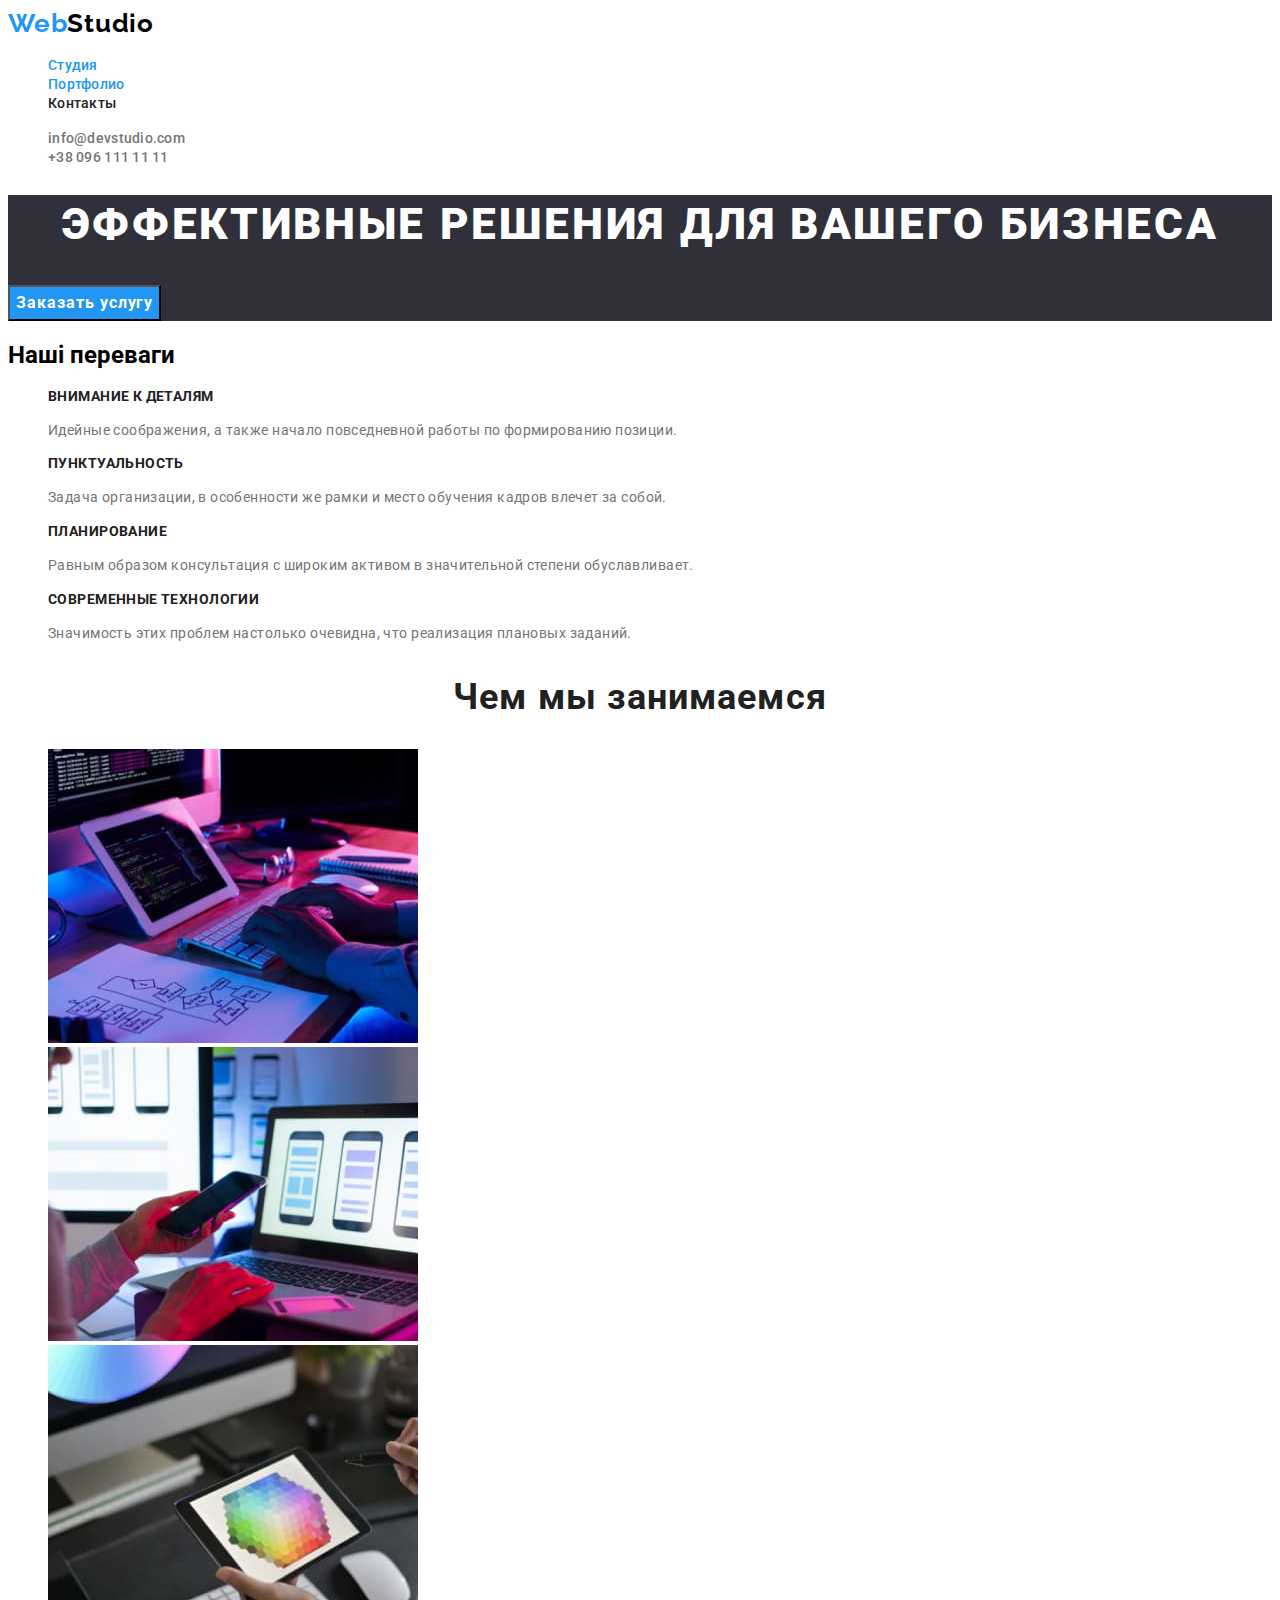
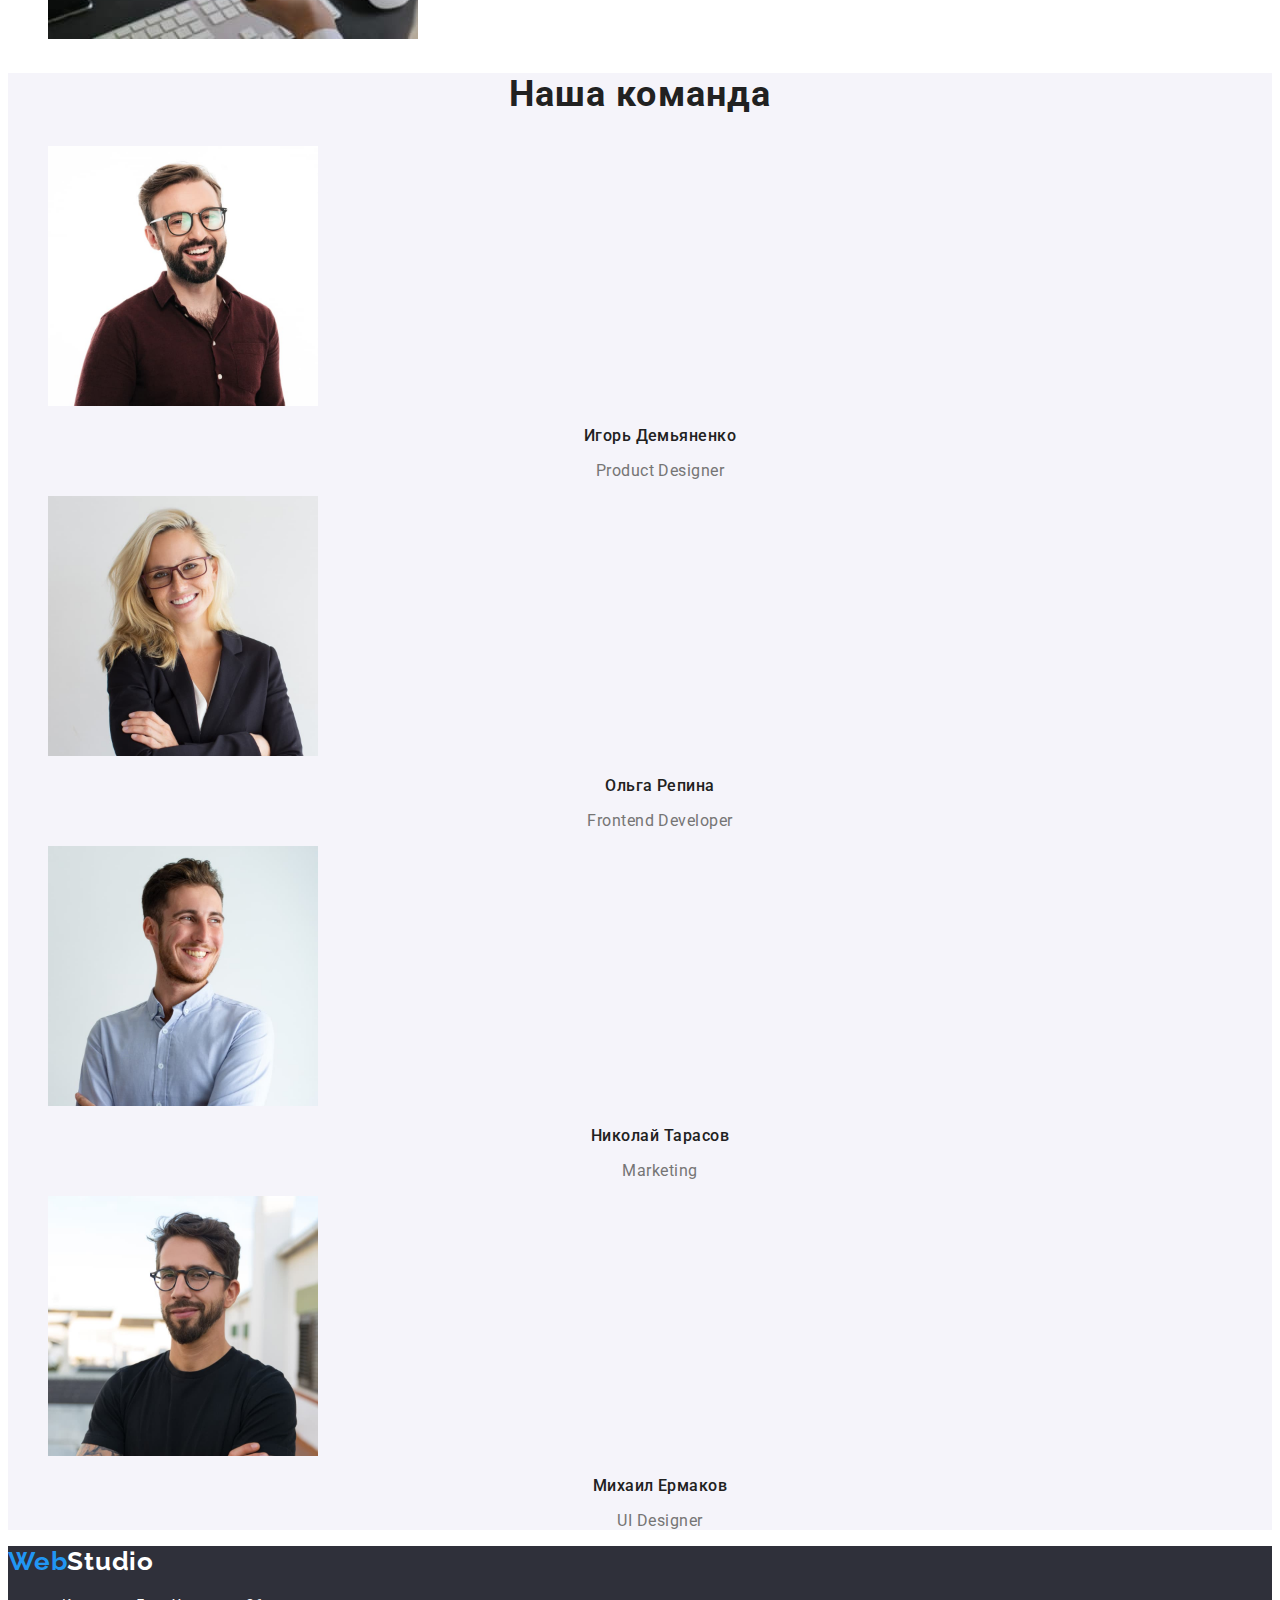
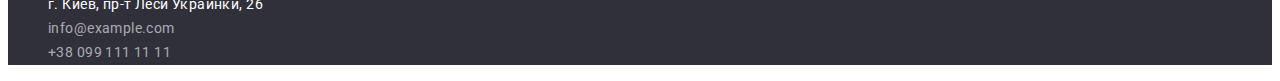
<file: index.html>
<!DOCTYPE html>
<html lang="ru">
  <head>
    <meta charset="UTF-8" />
    <meta http-equiv="X-UA-Compatible" content="IE=edge" />
    <meta name="viewport" content="width=device-width, initial-scale=1.0" />
    <title>Студія</title>
    <link rel="preconnect" href="https://fonts.googleapis.com">
<link rel="preconnect" href="https://fonts.gstatic.com" crossorigin>
<link href="https://fonts.googleapis.com/css2?family=Raleway:wght@700&family=Roboto:wght@400;500;700;900&display=swap" rel="stylesheet">
    <link rel="stylesheet" href="./css/style.css" />
  </head>
  <body>
    <header class="page-header">
        <a href="./index.html" class="logo"><span class="logo-span">Web</span>Studio</a>
        <nav>
        <ul class="site-nav list">
          <li class="site-item"><a href="./index.html" class="site-link link current">Студия</a></li>
          <li class="site-item"><a href="./portfolio.html" class="site-link link current">Портфолио</a></li>
          <li class="site-item"><a href="" class="site-link link">Контакты</a></li>
        </ul>
      </nav>
      <ul class="connect-list list">
        <li class="content-item">
          <a href="mailto:info@devstudio.com" class="content-link link ">info@devstudio.com</a>
        </li>
        <li class="content-item">
          <a href="tel:+380961111111" class="content-link link">+38 096 111 11 11</a>
        </li>
      </ul>
    </header>
    <main>
      <section class="hero">
        <h1 class="hero-title">Эффективные решения для вашего бизнеса</h1>
        <button type="button" class="hero-btn">Заказать услугу</button>
      </section>
      <section class="main-section">
        <h2>Наші переваги</h2>
        <ul class="main-list list">
          <li class="main-item">
            <h3 class="main-title">Внимание к деталям</h3>
            <p class="main-text">
              Идейные соображения, а также начало повседневной работы по
              формированию позиции.
            </p>
          </li>
          <li class="main-item"> 
            <h3 class="main-title">Пунктуальность</h3>
            <p class="main-text">
              Задача организации, в особенности же рамки и место обучения кадров
              влечет за собой.
            </p>
          </li>
          <li class="main-item">
            <h3 class="main-title">Планирование</h3>
            <p class="main-text">
              Равным образом консультация с широким активом в значительной
              степени обуславливает.
            </p>
          </li>
          <li class="main-item">
            <h3 class="main-title">Современные технологии</h3>
            <p class="main-text">
              Значимость этих проблем настолько очевидна, что реализация
              плановых заданий.
            </p>
          </li>
        </ul>
      </section>
      <section class="work-section">
        <h2 class="work-title">Чем мы занимаемся</h2>
        <ul class="work-list list">
          <li>
            <img
              src="./images/box_1.jpg"
              alt="десктопные приложения"
              width="370"
            />
          </li>
          <li>
            <img
              src="./images/box_2.jpg"
              alt="мобильные приложения"
              width="370"
            />
          </li>
          <li>
            <img
              src="./images/box_3.jpg"
              alt="дизайнерские решения"
              width="370"
            />
          </li>
        </ul>
      </section>
      <section class="team-section">
        <h2 class="team-top-title">Наша команда</h2>
        <ul class="team-list list">
          <li>
            <img
              src="./images/фото-Игорь-Демьяненко.jpg"
              alt="фото-Игорь-Демьяненко"
              width="270"
            />
            <h3 class="team-title">Игорь Демьяненко</h3>
            <p class="team-text">Product Designer</p>
          </li>
          <li>
            <img
              src="./images/фото-Ольга-Репина.jpg"
              alt="фото-Ольга-Репина"
              width="270"
            />
            <h3 class="team-title">Ольга Репина</h3>
            <p class="team-text">Frontend Developer</p>
          </li>
          <li>
            <img
              src="./images/фото-Николай-Тарасов.jpg"
              alt="фото-Николай-Тарасов"
              width="270"
            />
            <h3 class="team-title">Николай Тарасов</h3>
            <p class="team-text">Marketing</p>
          </li>
          <li>
            <img
              src="./images/фото-Михаил-Ермаков.jpg"
              alt="фото-Михаил-Ермаков"
              width="270"
            />
            <h3 class="team-title">Михаил Ермаков</h3>
            <p class="team-text">UI Designer</p>
          </li>
        </ul>
      </section>
    </main>
    <footer class="footer">
      <a href="" class="footer-logo"><span class="logo-span">Web</span>Studio</a>
      <address class="address">
        <ul class="footer-list list">
          <li class="footer-address">
            <a
              href="https://goo.gl/maps/VZwjdvLgzHwuLjkQ9"
              target="_blank"
              rel="noopener"
              class="footer-map">г. Киев, пр-т Леси Украинки, 26</a
            >
          </li>
          <li class="footer-item"><a href="mailto:info@example.com" class="footer-link">info@example.com</a></li>
          <li class="footer-item"><a href="tel:+380991111111" class="footer-link">+38 099 111 11 11</a></li>
        </ul>
      </address>
    </footer>
  </body>
</html>
</file>
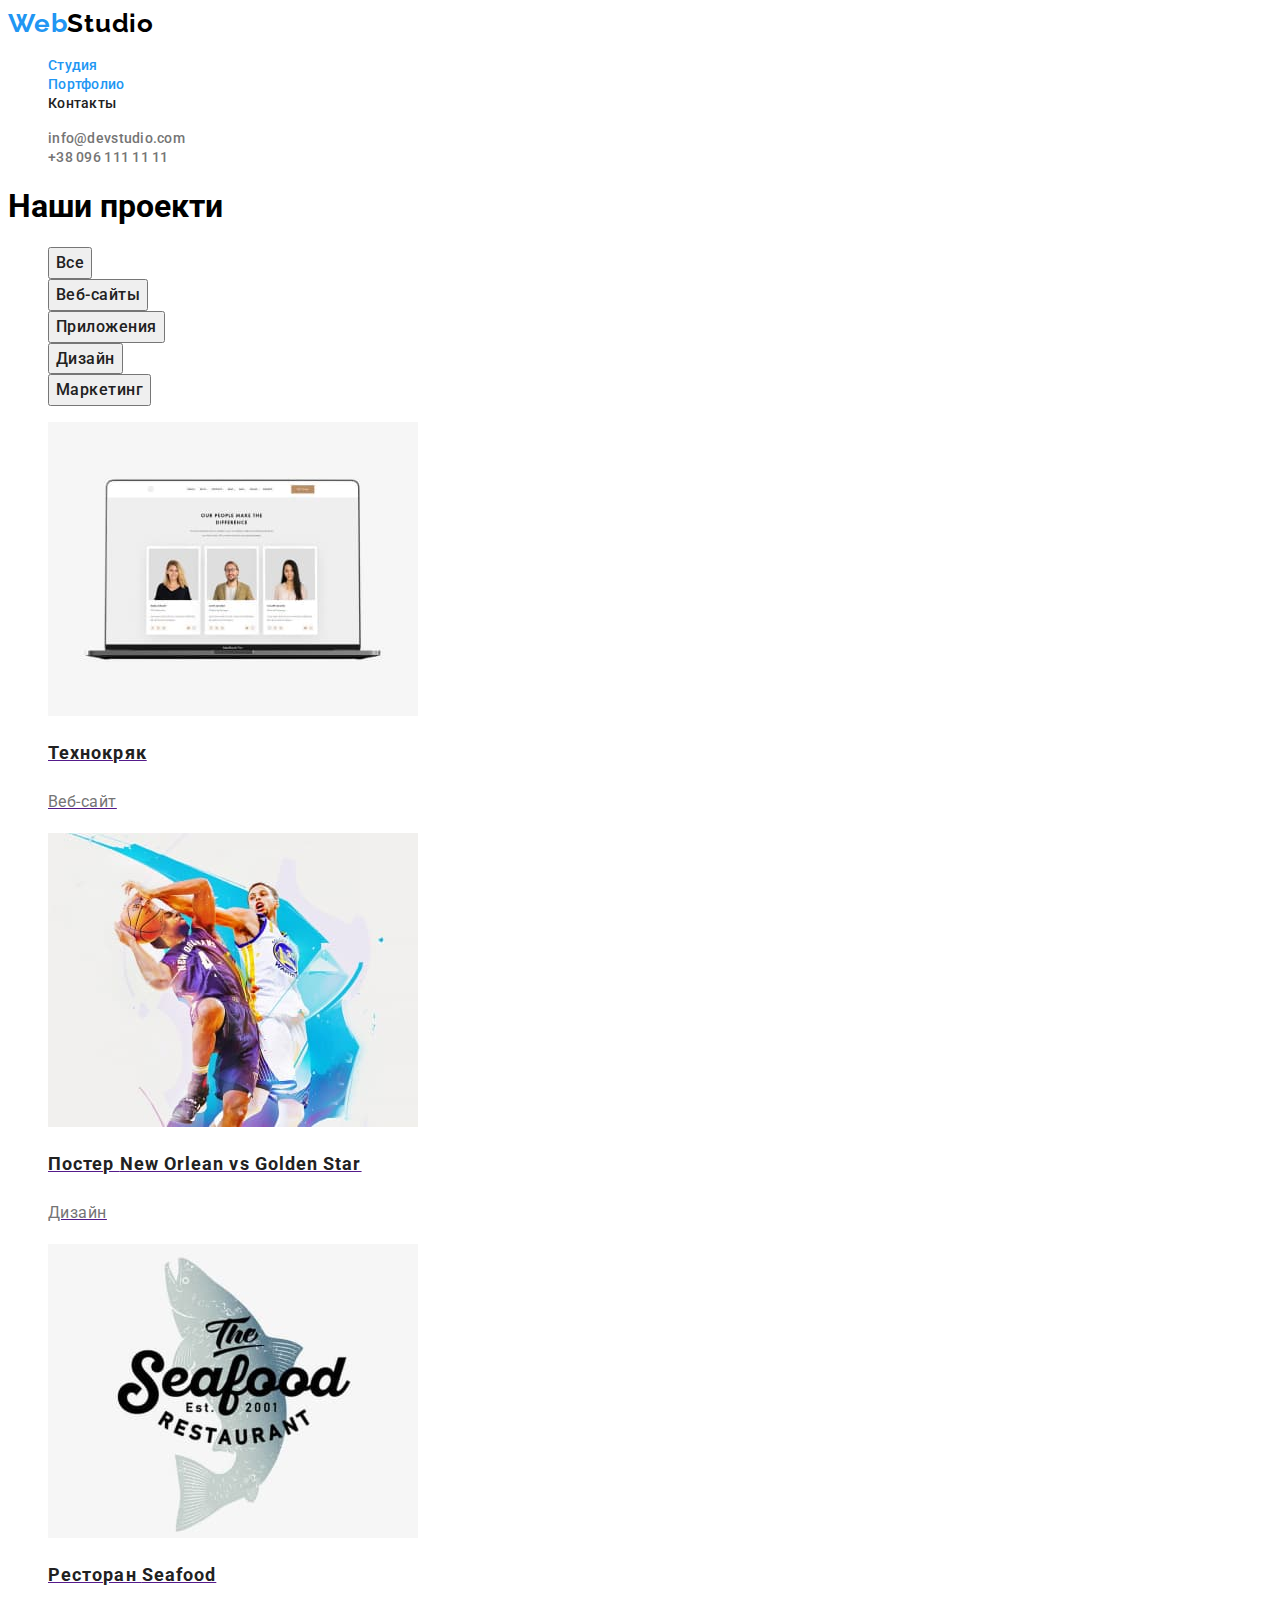
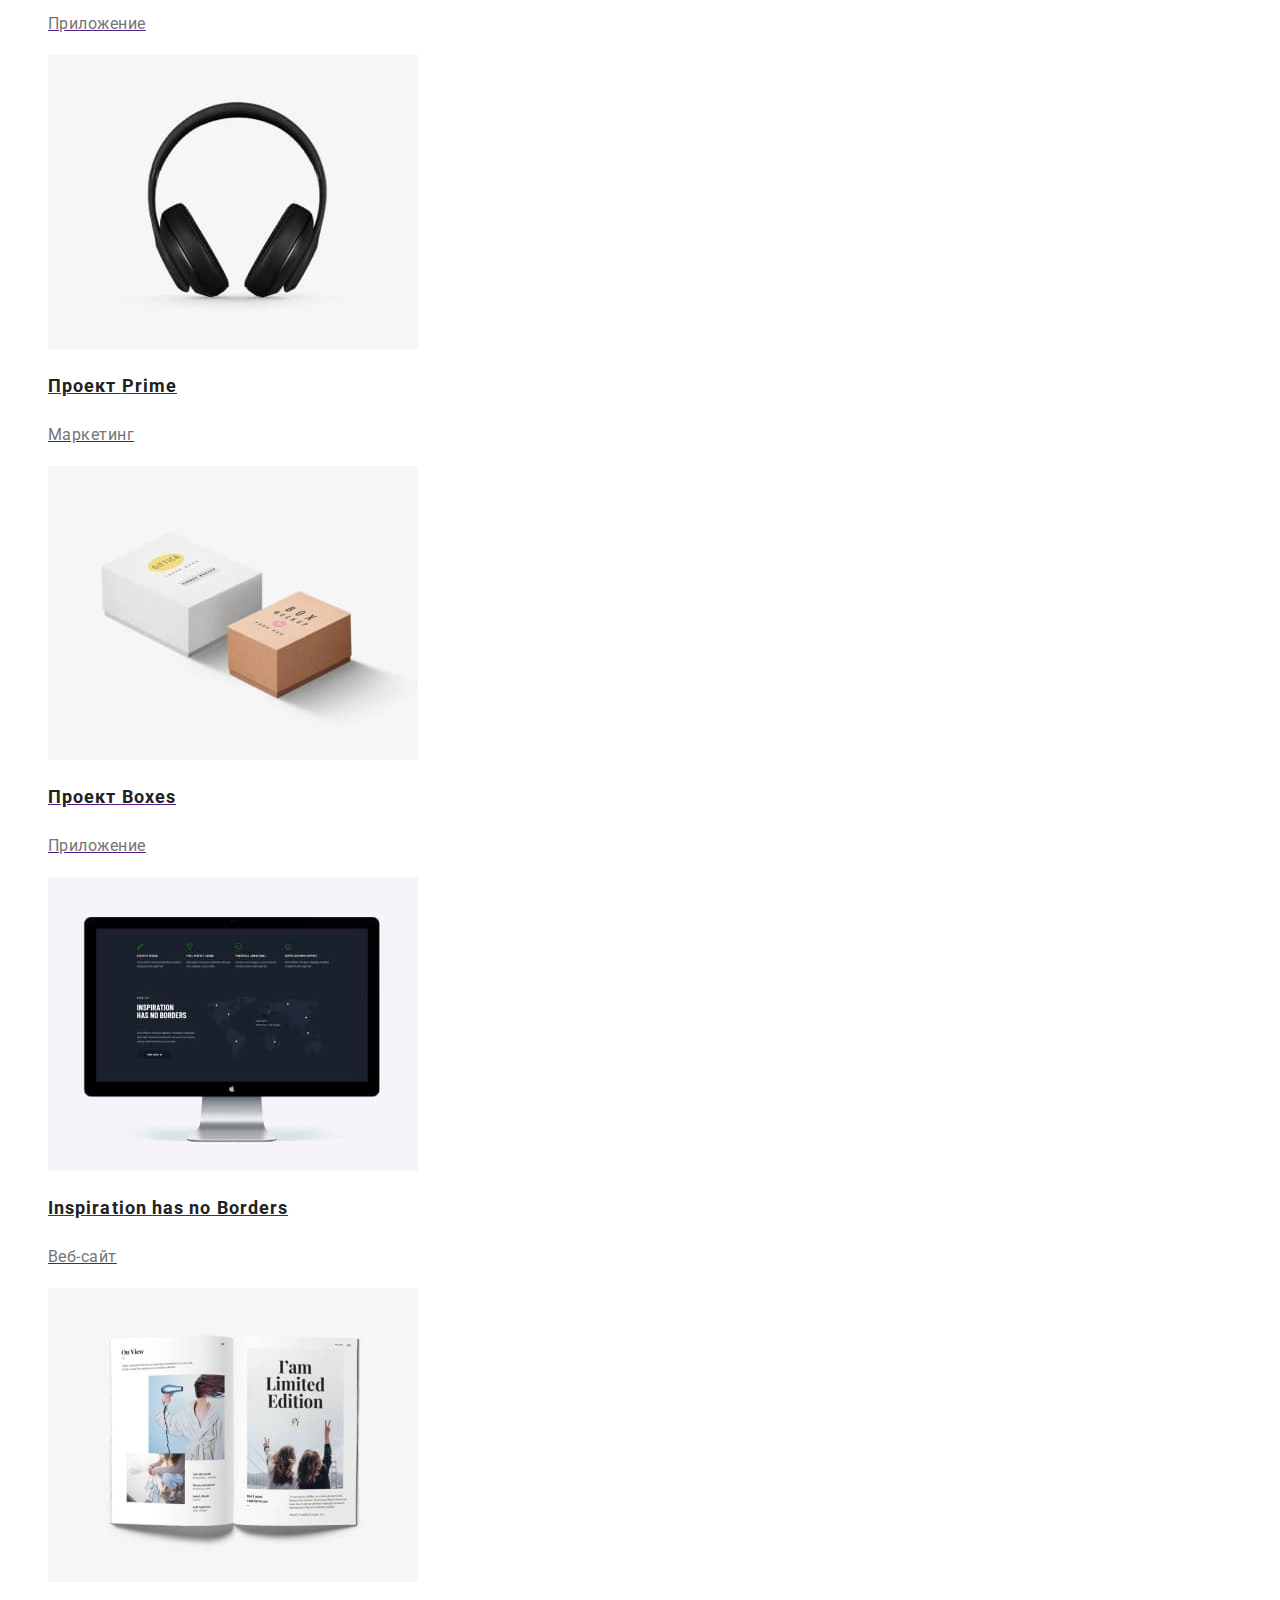
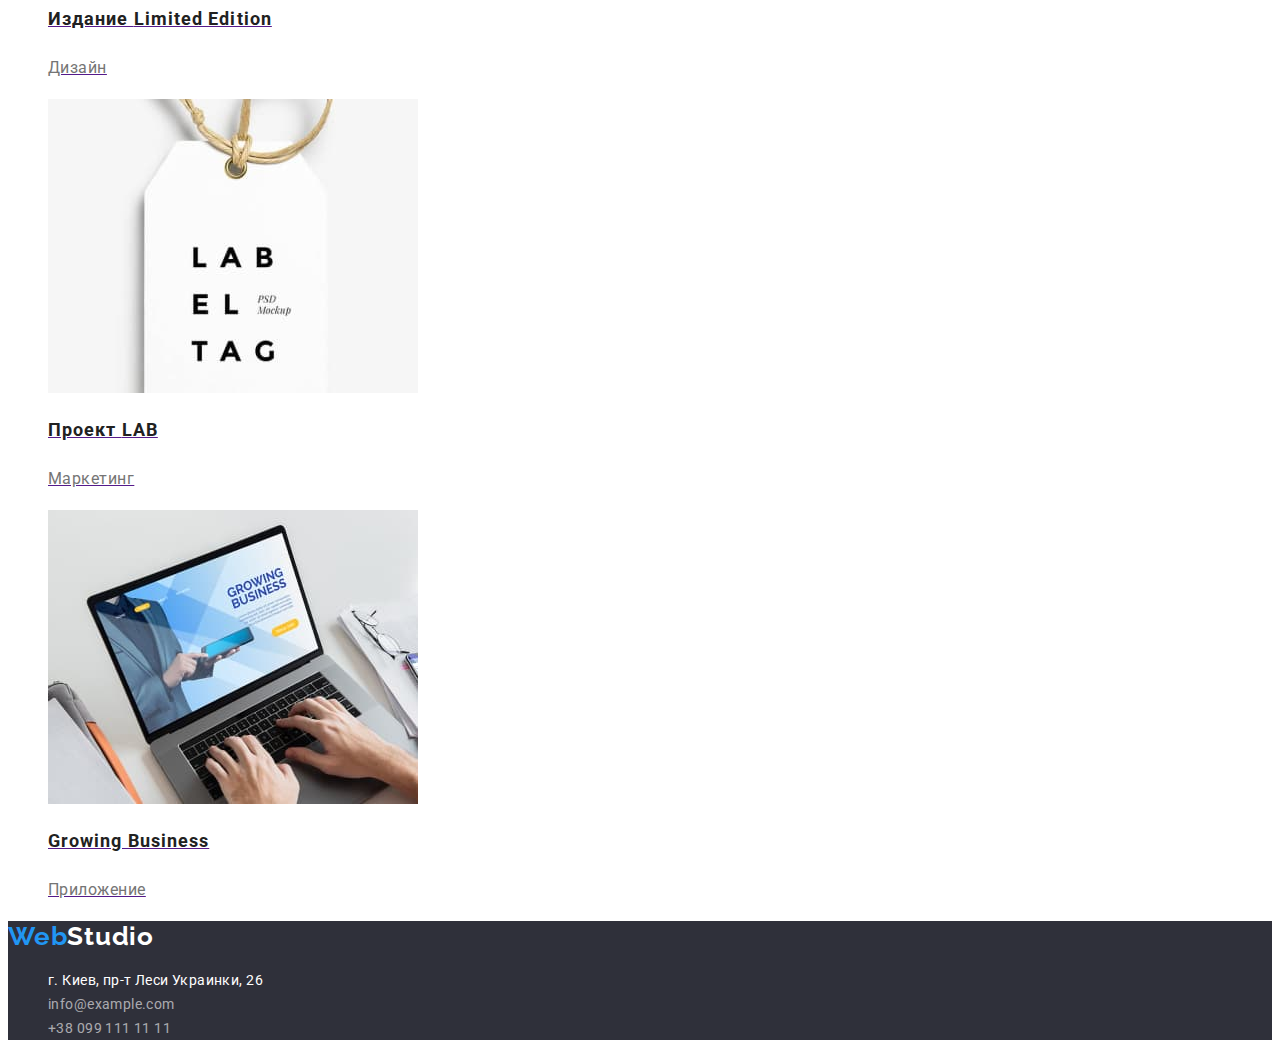
<file: portfolio.html>
<!DOCTYPE html>
<html lang="en">
  <head>
    <meta charset="UTF-8" />
    <meta http-equiv="X-UA-Compatible" content="IE=edge" />
    <meta name="viewport" content="width=device-width, initial-scale=1.0" />
    <title>Portfolio</title>
    <link rel="preconnect" href="https://fonts.googleapis.com">
<link rel="preconnect" href="https://fonts.gstatic.com" crossorigin>
<link href="https://fonts.googleapis.com/css2?family=Raleway:wght@700&family=Roboto:wght@400;500;700;900&display=swap" rel="stylesheet">
<link rel="stylesheet" href="./css/style.css">
  </head>
  <body>
    <header class="page-header">
      <a href="./index.html" class="logo"><span class="logo-span">Web</span>Studio</a>
      <nav>
        <ul class="site-nav list">
          <li class="site-item"><a href="./index.html" class="site-link link current">Студия</a></li>
          <li class="site-item"><a href="./portfolio.html" class="site-link link current">Портфолио</a></li>
          <li class="site-item"><a href="" class="site-link link">Контакты</a></li>
        </ul>
      </nav>
      <ul class="connect-list list">
        <li class="content-item">
          <a href="mailto:info@devstudio.com" class="content-link link">info@devstudio.com</a>
        </li>
        <li class="content-item">
          <a href="tel:+380961111111" class="content-link link">+38 096 111 11 11</a>
        </li>
      </ul>
    </header>
    <main>
      <section class="filter">
        <h1>Наши проекти</h1>
          <ul class="filter-list list">
            <li>
              <button type="button" class="filter-btn">Все</button>
            </li>
            <li>
              <button type="button"
              class="filter-btn">Веб-сайты</button>
            </li>
            <li>
              <button type="button"class="filter-btn">Приложения</button>
            </li>
            <li>
              <button type="button"class="filter-btn">Дизайн</button>
            </li>
            <li>
              <button type="button"class="filter-btn">Маркетинг</button>
            </li>
          </ul>

        <ul class="proect-list list">
          <li class="proect-item">
            <a href=""><img src="./images.portfolio/Технокряк.jpg" alt="Технокряк"
            width: 370px; />
            <h2 class="proect-title">Технокряк</h2>
            <p class="proect-text">Веб-сайт</p></a>
          </li>
          <li class="proect-item">
            <a href=""><img
              src="./images.portfolio/Постер New Orlean vs Golden Star.jpg"
              alt="Постер New Orlean vs Golden Star"
              width: 370px;
            />
            <h2 class="proect-title">Постер <span lang="en">New Orlean vs Golden Star</span></h2>
            <p class="proect-text">Дизайн</p></a>
          </li>
          <li class="proect-item">
            <a href=""><img
              src="./images.portfolio/Ресторан Seafood.jpg"
              alt="Ресторан Seafood"
              width: 370px;
            />
            <h2 class="proect-title">Ресторан <span lang="en">Seafood</span></h2>
            <p class="proect-text">Приложение</p></a>
          </li>
          <li class="proect-item">
            <a href=""><img src="./images.portfolio/Проект Prime.jpg" alt="Проект Prime"
            width: 370px; />
            <h2 class="proect-title">Проект <span lang="en">Prime</span></h2>
            <p class="proect-text">Маркетинг</p></a>
          </li>
          <li class="proect-item"class="proect-item">
            <a href=""><img src="./images.portfolio/Проект Boxes.jpg" alt="Проект Boxes" width: 370px; />
            <h2 class="proect-title">Проект <span lang="en">Boxes</span></h2>
            <p class="proect-text">Приложение</p></a>
          </li>
          <li class="proect-item">
            <a href=""> <img
              src="./images.portfolio/Inspiration has no Borders.jpg"
              alt="Inspiration has no Borders"
              width: 370px;
            />
            <h2 class="proect-title"><span lang="en">Inspiration has no Borders</span></h2>
            <p class="proect-text">Веб-сайт</p></a>
          </li>
          <li class="proect-item">
            <a href=""><img
              src="./images.portfolio/Издание Limited Edition.jpg"
              alt="Издание Limited Edition"
              width: 370px;
            />
            <h2 class="proect-title">Издание <span lang="en">Limited Edition</span></h2>
            <p class="proect-text">Дизайн</p></a>
          </li>
          <li class="proect-item">
            <a href=""><img src="./images.portfolio/Проект LAB.jpg" alt="Проект LAB"
            width: 370px; />
            <h2 class="proect-title">Проект <spam lang="en">LAB</spam></h2>
            <p class="proect-text">Маркетинг</p></a>
          </li>
          <li class="proect-item">
            <a href=""> <img
              src="./images.portfolio/Growing Business.jpg"
              alt="Growing Business"
              width: 370px;
            />
            <h2 class="proect-title"><span lang="en">Growing Business</span></h2>
            <p class="proect-text">Приложение</p></a>
          </li>
        </ul>
      </section>
    </main>
    <footer class="footer">
      <a href="" class="footer-logo"><span class="logo-span">Web</span>Studio</a>
      <address class="address">
        <ul class="footer-list list">
          <li class="footer-address">
            <a
              href="https://goo.gl/maps/VZwjdvLgzHwuLjkQ9"
              target="_blank"
              rel="noopener"
              class="footer-map">г. Киев, пр-т Леси Украинки, 26</a
            >
          </li>
          <li class="footer-item"><a href="mailto:info@example.com" class="footer-link">info@example.com</a></li>
          <li class="footer-item"><a href="tel:+380991111111" class="footer-link">+38 099 111 11 11</a></li>
        </ul>
      </address>
    </footer>
  </body>
</html>
</file>
<file: css/style.css>
:root{
--header-color: #212121;
--header-content-color: #757575;
--header-accent-color:#2196F3;
--main-first-color: #212121;
--main-second-color: #757575;
--second-btn-color: #FFFFFF;
--link-color: #2196F3;
--logo-color:#000000;
--logo-span-color:#2196F3;
--hero-bcg-color: #2F303A;
--hero-title-color: #FFFFFF;
--hero-btn-color: #FFFFFF;
--team-bcg-color: #F5F4FA;
--footer-bcg-color: #2F303A;
--footer-logo-color:#FFFFFF;
--footer-map-color:#FFFFFF;
--footer-link-color:rgba(255, 255, 255, 0.6);

}

body{
    font-family: Roboto , Tahoma , sans-serif;
}

.link{
    text-decoration: none;
}
.list{
    list-style: none;
}
.link:hover , .link:focus{
    color: var(--link-color);
}

/* Header */
.logo{
    font-family: 'Raleway';
font-weight: 700;
font-size: 26px;
line-height: 1.19;
letter-spacing: 0.03em;
color: var(--logo-color);
text-decoration: none;
}
.logo-span{
    color: var(--logo-span-color)
}

.site-link{
    color:var(--header-color);
font-weight: 500;
font-size: 14px;
line-height: 1.14;
letter-spacing: 0.02em;

}
.content-link{
    color: var(--header-content-color);
font-weight: 500;
font-size: 14px;
line-height: 1.14;
letter-spacing: 0.02em;
}
.current{
    color: var(--header-accent-color);
}

/* Hero */

.hero{
    background-color: var(--hero-bcg-color)
}
.hero-title{
    color:var(--hero-title-color);
    font-family: 'Roboto', sans-serif;
font-weight: 900;
font-size: 44px;
line-height: 1.36;
text-align: center;
letter-spacing: 0.06em;
text-transform: uppercase;
}
.hero-btn{
    font-family: inherit;
    color: var(--hero-btn-color);
    background-color: var(--header-accent-color);
font-weight: 700;
font-size: 16px;
line-height: 1.88;
display: flex;
align-items: center;
text-align: center;
letter-spacing: 0.06em;
cursor: pointer;
}


/* Main */
.main-title{
    color: var(--main-first-color);
font-weight: 700;
font-size: 14px;
line-height: 1.14;
letter-spacing: 0.03em;
text-transform: uppercase;
}
.main-text{
    color: var(--main-second-color);
font-size: 14px;
line-height: 1.71;
letter-spacing: 0.03em;
}
.work-title{
    color: var(--main-first-color);
font-weight: 700;
font-size: 36px;
line-height: 1.2;
text-align: center;
letter-spacing: 0.03em;
}
.team-section{
    background-color: var(--team-bcg-color)
}
.team-top-title{
    color: var(--main-first-color);
font-weight: 700;
font-size: 36px;
line-height: 1.2;
text-align: center;
letter-spacing: 0.03em;
}
.team-title{
    color: var(--main-first-color);
font-weight: 500;
font-size: 16px;
line-height: 1.19;
text-align: center;
letter-spacing: 0.03em;
}
.team-text{
    color: var(--main-second-color);
font-size: 16px;
line-height: 1.19;
text-align: center;
letter-spacing: 0.03em;
}

/* Footer */

.footer{
background-color: var(--footer-bcg-color)
}
.footer-logo{
    color: var(--footer-logo-color);
    font-family: 'Raleway';
font-style: normal;
font-weight: 700;
font-size: 26px;
line-height: 1.2;
letter-spacing: 0.03em;
    text-decoration: none;
}
.address{
    font-family:'Roboto';
    font-style: normal;
}
.footer-map{
    color: var(--footer-map-color);
font-size: 14px;
line-height: 1.71;
letter-spacing: 0.03em;
text-decoration: none;
}
.footer-link{
color: var(--footer-link-color);
font-size: 14px;
line-height: 1.71;
letter-spacing: 0.03em;
text-decoration: none;
}
   



/* Portfolio */
.filter-btn{
font-family: inherit;
    color: var(--main-first-color);
font-weight: 500;
font-size: 16px;
line-height: 1.62;
text-align: center;
letter-spacing: 0.03em;
cursor: pointer;
}
.filter-btn:hover , .filter-btn:focus{
    color: var(--second-btn-color);
    background-color: var(--header-accent-color);
}
.proect-title{
    color: var(--main-first-color);
font-weight: 700;
font-size: 18px;
line-height: 2;
letter-spacing: 0.06em;
}
.proect-text{
    color: var(--main-second-color);
font-size: 16px;
line-height: 1.88;
letter-spacing: 0.03em;
}
</file>
